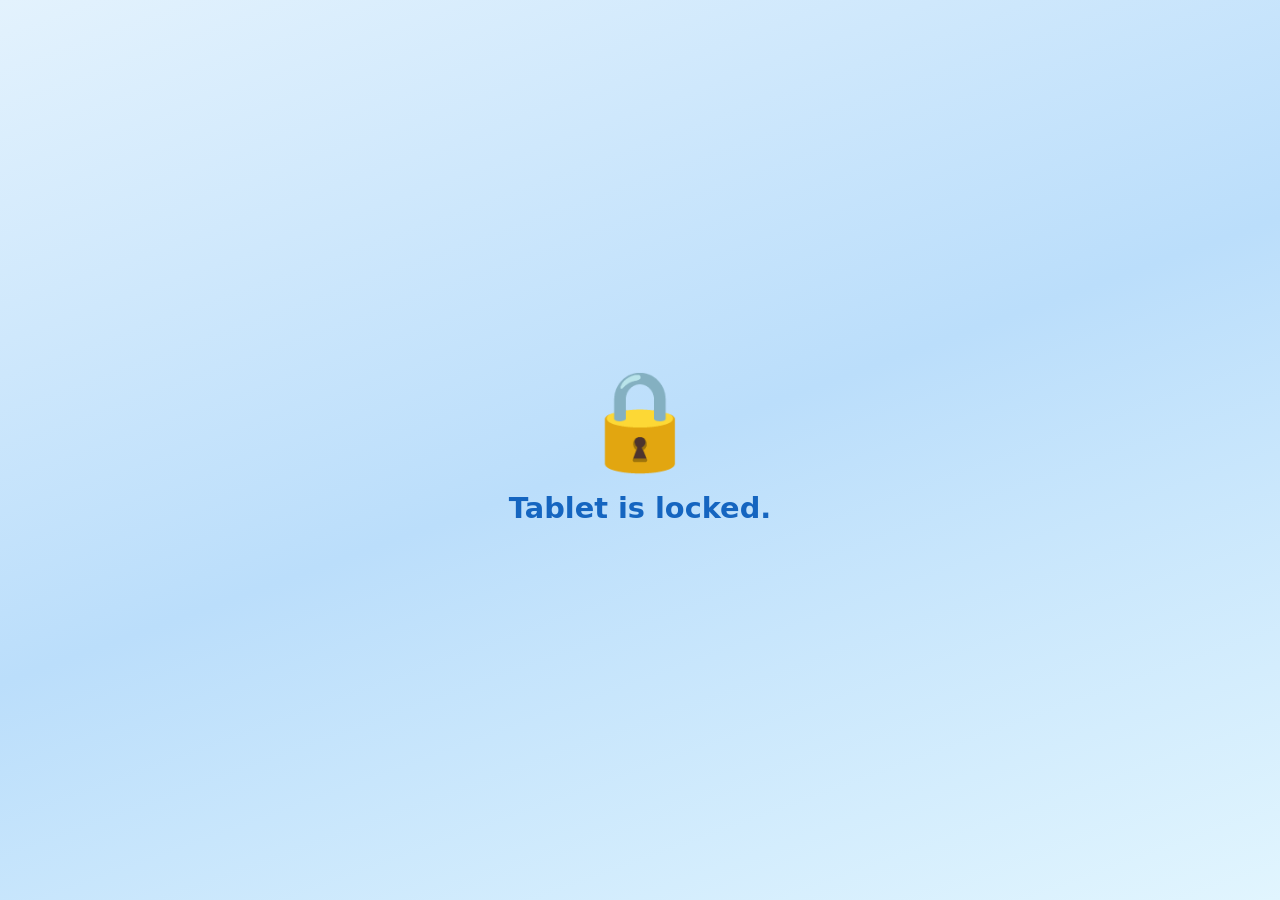
<file: libs/pad_agent/dashboard/lock.html>
<!DOCTYPE html>
<html lang="en">
<head>
    <meta charset="UTF-8">
    <meta name="viewport" content="width=device-width, initial-scale=1.0, user-scalable=no">
    <title>KidPad - Break Time</title>
    <link rel="stylesheet" href="style.css">
</head>
<body>
    <div class="lock-screen" id="lockScreen">
        <div class="lock-icon" id="icon">&#x1F512;</div>
        <div class="lock-message" id="message">Tablet is locked.</div>
        <div class="countdown" id="countdown" style="display:none">20</div>
        <div class="tomorrow-schedule" id="tomorrowSchedule" style="display:none">
            <div class="tomorrow-label">Tomorrow</div>
            <div id="tomorrowList"></div>
        </div>
    </div>
    <script src="lock.js"></script>
</body>
</html>
</file>
<file: libs/pad_agent/dashboard/style.css>
/* KidPad Dashboard v3 — Child-friendly styles for Fully Kiosk Browser
 * Target: 7-year-old, tablet (landscape + portrait), no scrolling
 * Color palette: pastel blues, cheerful accents, large tap targets
 */

/* === Reset & Base === */
*, *::before, *::after {
    box-sizing: border-box;
    margin: 0;
    padding: 0;
}

html, body {
    height: 100%;
    width: 100%;
    overflow: hidden;
    font-family: system-ui, -apple-system, sans-serif;
    -webkit-text-size-adjust: 100%;
    -webkit-tap-highlight-color: transparent;
    user-select: none;
    -webkit-user-select: none;
}

body {
    background: linear-gradient(160deg, #E3F2FD 0%, #BBDEFB 50%, #E1F5FE 100%);
    color: #1A237E;
    display: flex;
    align-items: center;
    justify-content: center;
}

/* === Dashboard Page === */
.dashboard {
    width: 100%;
    height: 100%;
    max-width: 800px;
    padding: 16px 24px 12px;
    display: flex;
    flex-direction: column;
    align-items: center;
    justify-content: space-between;
    gap: 8px;
}

/* === Header Bar (weather + date) === */
.header-bar {
    width: 100%;
    display: flex;
    justify-content: space-between;
    align-items: center;
    padding: 4px 8px;
    font-size: 1rem;
    color: #5C6BC0;
    font-weight: 500;
    flex-shrink: 0;
}

.weather-info {
    font-size: 1.05rem;
}

.date-info {
    font-size: 1rem;
    color: #7986CB;
}

/* === Greeting === */
.greeting {
    font-size: 1.8rem;
    font-weight: 700;
    color: #1565C0;
    text-align: center;
    padding: 2px 0;
    text-shadow: 0 1px 2px rgba(21, 101, 192, 0.1);
    flex-shrink: 0;
}

/* === Reminder Banner === */
.reminder-banner {
    width: 100%;
    max-width: 500px;
    background: #FFF3E0;
    border: 2px solid #FFB74D;
    border-radius: 16px;
    padding: 10px 16px;
    display: flex;
    align-items: center;
    gap: 10px;
    animation: slideIn 0.4s ease-out;
    flex-shrink: 0;
}

.reminder-icon {
    font-size: 1.6rem;
    line-height: 1;
}

.reminder-text {
    font-size: 1.1rem;
    font-weight: 600;
    color: #E65100;
}

@keyframes slideIn {
    from { transform: translateY(-20px); opacity: 0; }
    to { transform: translateY(0); opacity: 1; }
}

/* === Schedule Card === */
.schedule-card {
    background: #FFFFFF;
    border-radius: 20px;
    padding: 14px 20px;
    width: 100%;
    max-width: 500px;
    box-shadow: 0 3px 16px rgba(21, 101, 192, 0.1);
    flex-shrink: 0;
}

.card-label {
    font-size: 0.85rem;
    font-weight: 700;
    color: #5C6BC0;
    text-transform: uppercase;
    letter-spacing: 0.08em;
    margin-bottom: 8px;
    display: flex;
    align-items: center;
    gap: 6px;
}

.card-label::before {
    content: "\1F4C5";
    font-size: 1rem;
}

.schedule-list {
    display: flex;
    flex-direction: column;
    gap: 6px;
}

.schedule-item {
    display: flex;
    align-items: center;
    gap: 10px;
    padding: 4px 0;
    font-size: 1.05rem;
    color: #283593;
}

.schedule-time {
    font-weight: 700;
    color: #5C6BC0;
    min-width: 50px;
}

.schedule-icon {
    font-size: 1.3rem;
    line-height: 1;
}

.schedule-name {
    font-weight: 500;
}

/* === Time Card (compact) === */
.time-card {
    background: #FFFFFF;
    border-radius: 20px;
    padding: 14px 20px;
    width: 100%;
    max-width: 500px;
    box-shadow: 0 3px 16px rgba(21, 101, 192, 0.1);
    text-align: center;
    flex-shrink: 0;
}

.time-label {
    font-size: 0.85rem;
    font-weight: 700;
    color: #5C6BC0;
    text-transform: uppercase;
    letter-spacing: 0.05em;
    margin-bottom: 8px;
}

/* Progress bar */
.progress-bar {
    width: 100%;
    height: 24px;
    background: #E8EAF6;
    border-radius: 12px;
    overflow: hidden;
    position: relative;
}

.progress-fill {
    height: 100%;
    border-radius: 12px;
    background-color: #4CAF50;
    transition: width 0.8s ease, background-color 0.6s ease;
    min-width: 0;
}

.time-row {
    display: flex;
    justify-content: space-between;
    align-items: baseline;
    margin-top: 6px;
}

.time-text {
    font-size: 1.3rem;
    font-weight: 700;
    color: #283593;
}

.session-text {
    font-size: 0.85rem;
    color: #7986CB;
}

.eye-break-inline {
    font-size: 0.85rem;
    color: #5C6BC0;
    margin-top: 4px;
}

/* === App Grid === */
.app-grid {
    display: flex;
    gap: 14px;
    justify-content: center;
    align-items: center;
    flex-wrap: wrap;
    width: 100%;
    max-width: 600px;
    padding: 2px 0;
}

.app-button {
    display: flex;
    flex-direction: column;
    align-items: center;
    justify-content: center;
    width: 120px;
    height: 100px;
    background: #FFFFFF;
    border: 3px solid #E8EAF6;
    border-radius: 22px;
    font-size: 1rem;
    font-weight: 600;
    color: #3949AB;
    cursor: pointer;
    box-shadow: 0 3px 12px rgba(21, 101, 192, 0.1);
    transition: transform 0.15s ease, box-shadow 0.15s ease, border-color 0.15s ease;
    line-height: 1.4;
    -webkit-tap-highlight-color: transparent;
    outline: none;
    font-family: inherit;
}

.app-button:active {
    transform: scale(0.93);
    box-shadow: 0 1px 6px rgba(21, 101, 192, 0.15);
    border-color: #90CAF9;
    background: #E3F2FD;
}

.app-button .emoji {
    font-size: 2.2rem;
    line-height: 1;
    margin-bottom: 2px;
}

/* === Homework Footer === */
.homework-footer {
    width: 100%;
    max-width: 500px;
    padding: 8px 16px;
    background: rgba(255, 255, 255, 0.6);
    border-radius: 14px;
    text-align: center;
    flex-shrink: 0;
}

.homework-text {
    font-size: 0.95rem;
    font-weight: 500;
    color: #5C6BC0;
}

/* === Lock Screen === */
.lock-screen {
    position: fixed;
    inset: 0;
    display: flex;
    flex-direction: column;
    align-items: center;
    justify-content: center;
    gap: 20px;
    background: linear-gradient(160deg, #E3F2FD 0%, #BBDEFB 50%, #E1F5FE 100%);
    z-index: 9999;
    padding: 32px;
}

.lock-icon {
    font-size: 6rem;
    line-height: 1;
    animation: gentleBounce 2.5s ease-in-out infinite;
}

@keyframes gentleBounce {
    0%, 100% { transform: translateY(0); }
    50% { transform: translateY(-10px); }
}

.lock-message {
    font-size: 1.8rem;
    font-weight: 700;
    color: #1565C0;
    text-align: center;
    max-width: 480px;
    line-height: 1.4;
}

/* Countdown (eye break) */
.countdown {
    font-size: 5rem;
    font-weight: 800;
    color: #1565C0;
    line-height: 1;
    animation: pulse 1s ease-in-out infinite;
}

@keyframes pulse {
    0%, 100% { transform: scale(1); opacity: 1; }
    50% { transform: scale(1.08); opacity: 0.85; }
}

/* === Tomorrow Schedule (lock screen bedtime) === */
.tomorrow-schedule {
    background: rgba(255, 255, 255, 0.1);
    border-radius: 16px;
    padding: 16px 24px;
    max-width: 400px;
    width: 100%;
    text-align: left;
}

.tomorrow-label {
    font-size: 0.9rem;
    font-weight: 700;
    text-transform: uppercase;
    letter-spacing: 0.08em;
    margin-bottom: 10px;
    color: #90CAF9;
}

.tomorrow-item {
    display: flex;
    align-items: center;
    gap: 10px;
    padding: 4px 0;
    font-size: 1.1rem;
    color: #B3E5FC;
}

.tomorrow-time {
    font-weight: 700;
    min-width: 50px;
    color: #90CAF9;
}

.tomorrow-icon {
    font-size: 1.3rem;
    line-height: 1;
}

.tomorrow-name {
    font-weight: 500;
}

/* === Bedtime Dark Mode === */
.bedtime-mode {
    background: linear-gradient(160deg, #1A1A2E 0%, #16213E 50%, #0F3460 100%) !important;
}

.bedtime-mode .lock-icon {
    filter: brightness(0.9);
}

.bedtime-mode .lock-message {
    color: #90CAF9;
}

.bedtime-mode .countdown {
    color: #64B5F6;
}

/* === Responsive: Portrait === */
@media (orientation: portrait) {
    .dashboard {
        padding: 12px 16px 8px;
        gap: 6px;
    }

    .greeting {
        font-size: 1.5rem;
    }

    .schedule-card,
    .time-card {
        padding: 12px 16px;
    }

    .time-text {
        font-size: 1.1rem;
    }

    .app-grid {
        gap: 10px;
    }

    .app-button {
        width: 105px;
        height: 90px;
        font-size: 0.95rem;
        border-radius: 18px;
    }

    .lock-icon {
        font-size: 5rem;
    }

    .lock-message {
        font-size: 1.5rem;
    }

    .countdown {
        font-size: 4rem;
    }
}

/* === Responsive: Small tablets / phones === */
@media (max-width: 480px) {
    .dashboard {
        padding: 8px 10px 6px;
    }

    .greeting {
        font-size: 1.3rem;
    }

    .header-bar {
        font-size: 0.85rem;
    }

    .schedule-card,
    .time-card {
        padding: 10px 14px;
        border-radius: 16px;
    }

    .progress-bar {
        height: 20px;
        border-radius: 10px;
    }

    .time-text {
        font-size: 1rem;
    }

    .app-button {
        width: 90px;
        height: 80px;
        font-size: 0.85rem;
        border-radius: 14px;
    }
}

/* === Landscape short viewport === */
@media (orientation: landscape) and (max-height: 480px) {
    .dashboard {
        flex-direction: row;
        flex-wrap: wrap;
        justify-content: center;
        align-items: center;
        gap: 8px;
        padding: 8px 16px;
    }

    .header-bar {
        width: 100%;
        order: -2;
    }

    .greeting {
        width: 100%;
        font-size: 1.3rem;
        padding: 0;
        order: -1;
    }

    .reminder-banner {
        width: 100%;
        order: 0;
    }

    .schedule-card {
        flex: 1;
        min-width: 220px;
        max-width: 320px;
        padding: 10px 14px;
    }

    .time-card {
        flex: 1;
        min-width: 220px;
        max-width: 320px;
        padding: 10px 14px;
    }

    .app-grid {
        flex: 1;
        min-width: 220px;
        max-width: 320px;
    }

    .app-button {
        width: 90px;
        height: 75px;
        font-size: 0.85rem;
    }

    .homework-footer {
        width: 100%;
    }
}
</file>
